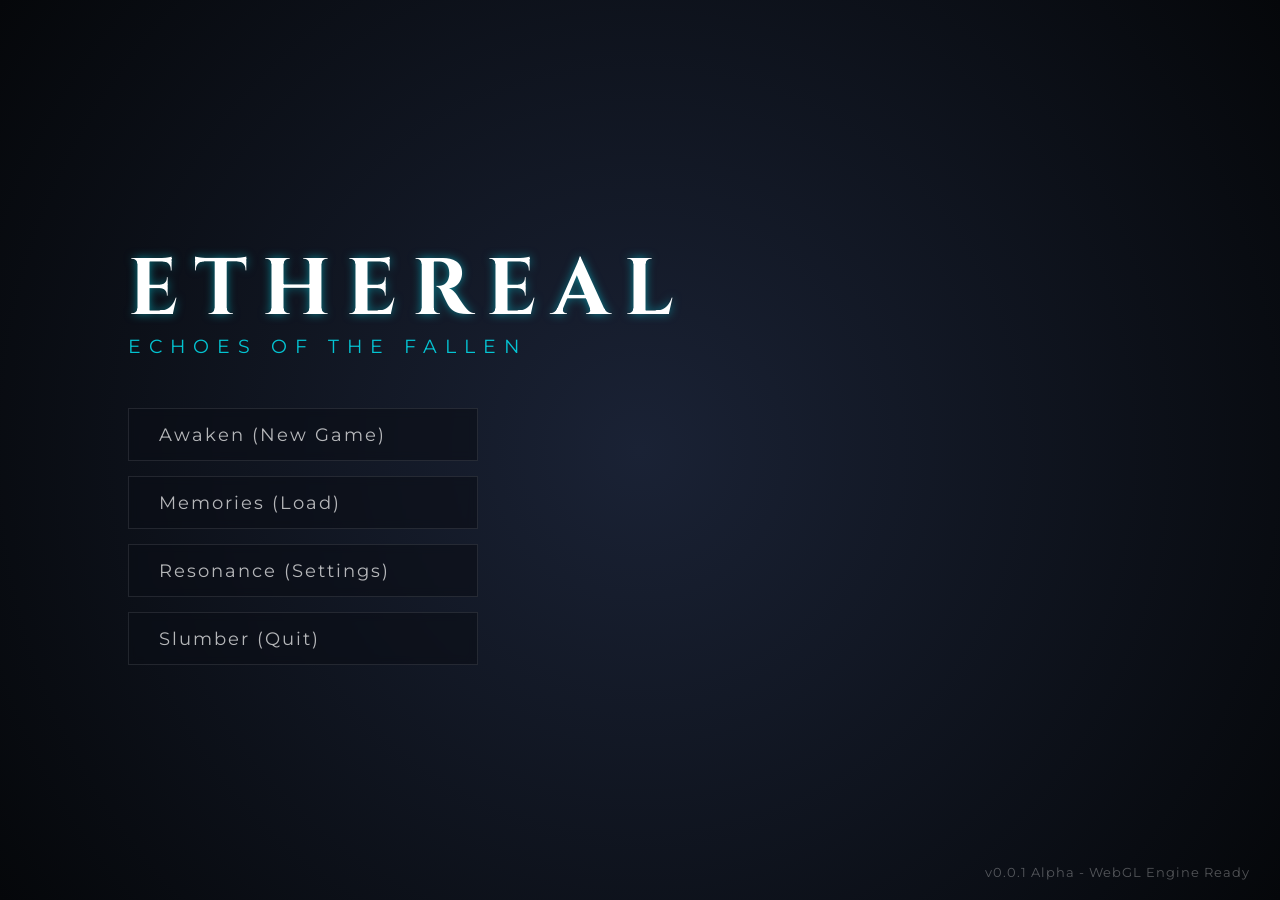
<file: index.html>
<!DOCTYPE html>
<html lang="en">
<head>
    <meta charset="UTF-8">
    <meta name="viewport" content="width=device-width, initial-scale=1.0">
    <title>Project: Ethereal - Main Menu</title>
    <link rel="stylesheet" href="style.css">
    <link href="https://fonts.googleapis.com/css2?family=Cinzel:wght@400;700&family=Montserrat:wght@300;400&display=swap" rel="stylesheet">
</head>
<body>
    <div id="particle-container"></div>

    <div class="game-background"></div>

    <div class="menu-container">
        <div class="game-title">
            <h1 class="title-main">ETHEREAL</h1>
            <p class="title-sub">ECHOES OF THE FALLEN</p>
        </div>

        <nav class="menu-options">
            <button class="menu-btn" data-action="new-game">
                <span class="btn-text">Awaken (New Game)</span>
                <div class="btn-glare"></div>
            </button>
            <button class="menu-btn" data-action="load-game">
                <span class="btn-text">Memories (Load)</span>
                <div class="btn-glare"></div>
            </button>
            <button class="menu-btn" data-action="settings">
                <span class="btn-text">Resonance (Settings)</span>
                <div class="btn-glare"></div>
            </button>
            <button class="menu-btn" data-action="extra-modes" style="display: none;">
                <span class="btn-text">Realms (Extras)</span>
                <div class="btn-glare"></div>
            </button>
            <button class="menu-btn" data-action="quit">
                <span class="btn-text">Slumber (Quit)</span>
                <div class="btn-glare"></div>
            </button>
        </nav>
        
        <div class="version-info">v0.0.1 Alpha - WebGL Engine Ready</div>
    </div>

    <div id="loading-screen" class="hidden">
        <div class="loading-content">
            <div class="loading-icon"></div>
            <div class="loading-text">Synchronizing World Data...</div>
            <div class="progress-bar-container">
                <div class="progress-bar" id="progress-bar"></div>
            </div>
            <div class="progress-percentage" id="progress-text">0%</div>
        </div>
    </div>

    <div id="game-world" class="hidden-world">
        <div class="layer sky"></div>
        <div class="layer mountains-back"></div>
        <div class="layer mountains-front"></div>
        <div class="ground" id="walkable-ground"></div>
        
        <div id="player">
            <div class="player-sprite" id="player-visual">
                <div class="player-core"></div>
                <div class="player-trail"></div>
                
                <div class="sword-slash" id="sword-slash"></div>
            </div>
        </div>

        <div class="enemy" id="enemy-1">
            <div class="enemy-core"></div>
            <div class="enemy-hp-bar"><div class="enemy-hp-fill" id="enemy-hp-fill"></div></div>
        </div>

    </div>

    <script src="script.js"></script>
</body>
</html>
</file>
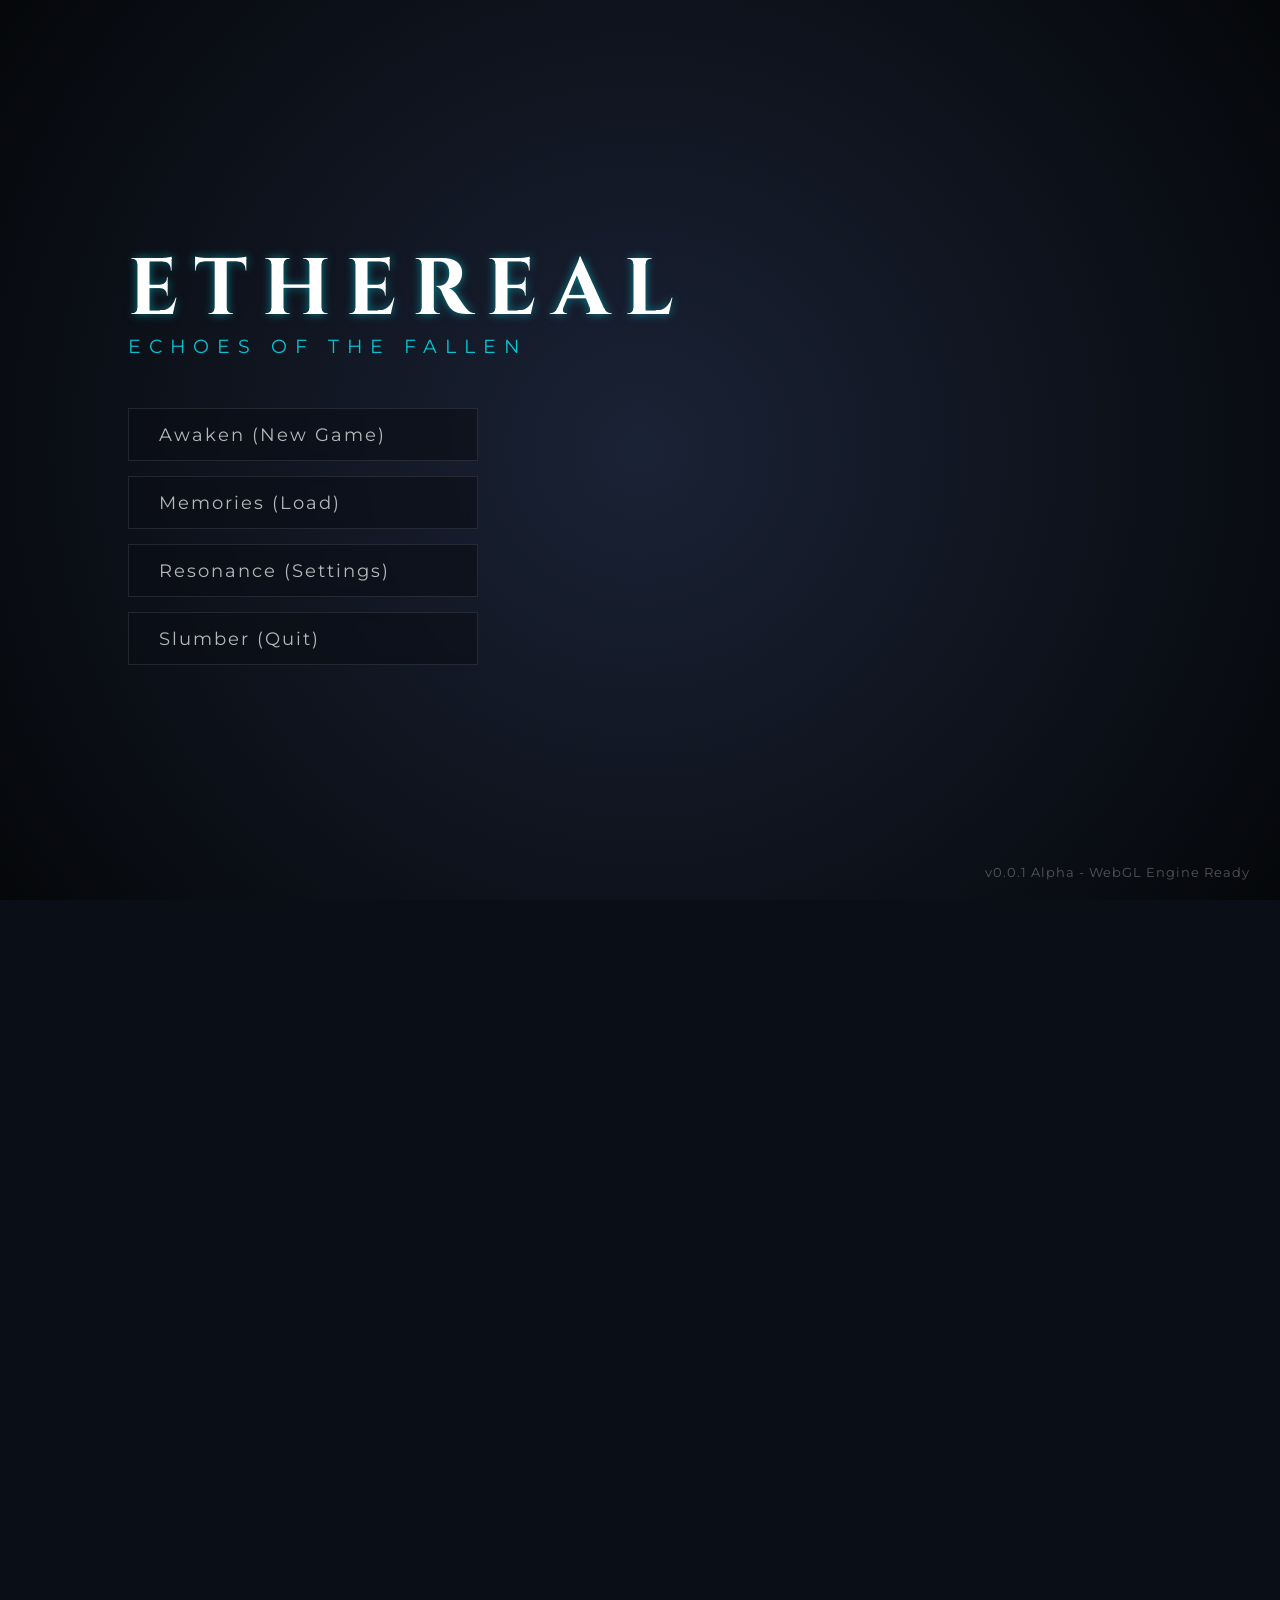
<file: game.html>
<!DOCTYPE html>
<html lang="en">
<head>
    <meta charset="UTF-8">
    <meta name="viewport" content="width=device-width, initial-scale=1.0">
    <title>Project: Ethereal - Main Menu</title>
    <link rel="stylesheet" href="style.css">
    <link href="https://fonts.googleapis.com/css2?family=Cinzel:wght@400;700&family=Montserrat:wght@300;400&display=swap" rel="stylesheet">
</head>
<body>
    <div id="particle-container"></div>

    <div class="game-background"></div>

    <div class="menu-container">
        <div class="game-title">
            <h1 class="title-main">ETHEREAL</h1>
            <p class="title-sub">ECHOES OF THE FALLEN</p>
        </div>

        <nav class="menu-options">
            <button class="menu-btn" data-action="new-game">
                <span class="btn-text">Awaken (New Game)</span>
                <div class="btn-glare"></div>
            </button>
            <button class="menu-btn" data-action="load-game">
                <span class="btn-text">Memories (Load)</span>
                <div class="btn-glare"></div>
            </button>
            <button class="menu-btn" data-action="settings">
                <span class="btn-text">Resonance (Settings)</span>
                <div class="btn-glare"></div>
            </button>
            <button class="menu-btn" data-action="extra-modes" style="display: none;">
                <span class="btn-text">Realms (Extras)</span>
                <div class="btn-glare"></div>
            </button>
            <button class="menu-btn" data-action="quit">
                <span class="btn-text">Slumber (Quit)</span>
                <div class="btn-glare"></div>
            </button>
        </nav>
        
        <div class="version-info">v0.0.1 Alpha - WebGL Engine Ready</div>
    </div>
<div id="loading-screen" class="hidden">
        <div class="loading-content">
            <div class="loading-icon"></div>
            <div class="loading-text">Synchronizing World Data...</div>
            <div class="progress-bar-container">
                <div class="progress-bar" id="progress-bar"></div>
            </div>
            <div class="progress-percentage" id="progress-text">0%</div>
        </div>
    </div>
    <div id="game-world" class="hidden-world">
        <div class="layer sky"></div>
        <div class="layer mountains-back"></div>
        <div class="layer mountains-front"></div>
        <div class="ground" id="walkable-ground"></div>
        
        <div id="player">
            <div class="player-sprite" id="player-visual">
                <div class="player-core"></div>
                <div class="player-trail"></div>
            </div>
        </div>
        </div>
    </div>
    ```

---

### Bước 2: Thêm Nghệ thuật Môi trường vào `style.css`

Mở file `style.css`, cuộn xuống **DƯỚI CÙNG** và dán toàn bộ đoạn mã này. Chú ý cách tôi dùng `box-shadow` và màu sắc để tạo cảm giác mặt đất đang phát ra nguồn năng lượng bí ẩn.

```css
/* =========================================
   HỆ THỐNG THẾ GIỚI MỞ (GAME WORLD)
   ========================================= */

#game-world {
    position: absolute;
    top: 0;
    left: 0;
    width: 100vw;
    height: 100vh;
    overflow: hidden;
    background-color: var(--bg-dark);
    z-index: 50; /* Nằm dưới Loading Screen nhưng trên Menu */
    opacity: 0;
    pointer-events: none; /* Không cho tương tác khi chưa load xong */
    transition: opacity 2s ease-in-out; /* Hiệu ứng sáng dần lên (Fade in) siêu mượt */
}

/* Class kích hoạt thế giới sau khi load xong */
#game-world.active {
    opacity: 1;
    pointer-events: auto;
}

.layer {
    position: absolute;
    bottom: 0;
    left: 0;
    width: 100%;
    height: 100%;
}

/* 1. Bầu trời ma thuật (Gradient từ tối sang xanh sẫm) */
.sky {
    background: linear-gradient(to bottom, #05070a 0%, #111827 50%, #1e293b 100%);
    z-index: 1;
}

/* 2. Dãy núi xa (Dùng kỹ thuật Inline SVG để vẽ núi trực tiếp bằng code) */
.mountains-back {
    height: 60%;
    /* Mã hóa SVG thành background image */
    background: url('data:image/svg+xml;utf8,<svg viewBox="0 0 1000 300" xmlns="http://www.w3.org/2000/svg"><path d="M0,300 L0,150 L150,50 L300,200 L500,80 L700,220 L850,100 L1000,250 L1000,300 Z" fill="%230f172a"/></svg>') repeat-x bottom left;
    background-size: auto 100%;
    z-index: 2;
    opacity: 0.6; /* Mờ đi để tạo hiệu ứng không khí xa xăm */
}

/* 3. Dãy núi gần (Màu đậm hơn, sắc nét hơn) */
.mountains-front {
    height: 40%;
    background: url('data:image/svg+xml;utf8,<svg viewBox="0 0 1000 300" xmlns="http://www.w3.org/2000/svg"><path d="M0,300 L0,200 L100,120 L250,220 L400,150 L600,250 L800,130 L1000,200 L1000,300 Z" fill="%23090e17"/></svg>') repeat-x bottom left;
    background-size: auto 100%;
    z-index: 3;
}

/* 4. Mặt đất (Nơi nhân vật sẽ đứng và chiến đấu) */
.ground {
    position: absolute;
    bottom: 0;
    left: 0;
    width: 100%;
    height: 15vh; /* Chiếm 15% chiều cao màn hình từ dưới lên */
    background: linear-gradient(to bottom, #020406 0%, #000000 100%);
    
    /* Viền trên cùng phát sáng màu Cyan ma thuật */
    border-top: 2px solid var(--primary-color);
    box-shadow: 0 -15px 40px rgba(0, 240, 255, 0.15), 
                inset 0 10px 20px rgba(0, 240, 255, 0.05);
    z-index: 10;
}
    <script src="script.js"></script> </body>
</html>
    <script src="script.js"></script>
</body>
</html>
</file>
<file: style.css>
:root {
    --primary-color: #00f0ff; 
    --bg-dark: #0a0e17;
    --text-glow: 0 0 10px rgba(0, 240, 255, 0.5);
    --btn-bg: rgba(10, 14, 23, 0.6);
    --font-title: 'Cinzel', serif;
    --font-ui: 'Montserrat', sans-serif;
}

* {
    margin: 0;
    padding: 0;
    box-sizing: border-box;
    user-select: none; 
}

body, html {
    width: 100vw;
    height: 100vh;
    overflow: hidden;
    background-color: var(--bg-dark);
    font-family: var(--font-ui);
}

/* Background gradient u ám bí ẩn */
.game-background {
    position: absolute;
    top: 0;
    left: 0;
    width: 100%;
    height: 100%;
    background: radial-gradient(circle at center, #1a2235 0%, #05070a 100%);
    z-index: 1;
}

/* Hạt particles JS sẽ sinh ra ở đây */
#particle-container {
    position: absolute;
    width: 100%;
    height: 100%;
    z-index: 2;
    pointer-events: none;
}

.menu-container {
    position: relative;
    z-index: 10;
    display: flex;
    flex-direction: column;
    justify-content: center;
    height: 100%;
    padding-left: 10%; 
}

/* Xử lý Title */
.game-title {
    margin-bottom: 50px;
    animation: float 4s ease-in-out infinite;
}

.title-main {
    font-family: var(--font-title);
    font-size: 5rem;
    color: #ffffff;
    letter-spacing: 15px;
    text-shadow: var(--text-glow);
}

.title-sub {
    font-size: 1.2rem;
    color: var(--primary-color);
    letter-spacing: 8px;
    margin-top: -10px;
    opacity: 0.8;
}

/* Xử lý Navigation Buttons */
.menu-options {
    display: flex;
    flex-direction: column;
    gap: 15px;
    width: 350px;
}

.menu-btn {
    position: relative;
    background: var(--btn-bg);
    border: 1px solid rgba(255, 255, 255, 0.1);
    padding: 15px 30px;
    text-align: left;
    cursor: pointer;
    overflow: hidden;
    transition: all 0.3s ease;
    backdrop-filter: blur(5px);
}

.btn-text {
    position: relative;
    z-index: 2;
    color: rgba(255, 255, 255, 0.7);
    font-family: var(--font-ui);
    font-size: 1.1rem;
    font-weight: 400;
    letter-spacing: 2px;
    transition: color 0.3s ease, transform 0.3s ease;
    display: block;
}

.menu-btn:hover {
    border-color: var(--primary-color);
    box-shadow: inset 0 0 20px rgba(0, 240, 255, 0.2);
    transform: translateX(15px); 
}

.menu-btn:hover .btn-text {
    color: #ffffff;
    text-shadow: 0 0 8px var(--primary-color);
    transform: scale(1.05);
}

.menu-btn .btn-glare {
    position: absolute;
    top: 0;
    left: -100%;
    width: 50%;
    height: 100%;
    background: linear-gradient(90deg, transparent, rgba(0, 240, 255, 0.4), transparent);
    transform: skewX(-20deg);
    transition: 0s;
    z-index: 1;
}

.menu-btn:hover .btn-glare {
    left: 200%;
    transition: left 0.6s ease-in-out;
}

.version-info {
    position: absolute;
    bottom: 20px;
    right: 30px;
    color: rgba(255,255,255,0.3);
    font-size: 0.8rem;
    letter-spacing: 1px;
}

@keyframes float {
    0% { transform: translateY(0px); }
    50% { transform: translateY(-10px); }
    100% { transform: translateY(0px); }
}

/* =========================================
   HỆ THỐNG LOADING SCREEN
   ========================================= */

#loading-screen {
    position: fixed;
    top: 0;
    left: 0;
    width: 100vw;
    height: 100vh;
    background-color: var(--bg-dark); 
    z-index: 999; 
    display: flex;
    justify-content: center;
    align-items: center;
    opacity: 1;
    transition: opacity 0.8s ease-in-out;
}

#loading-screen.hidden {
    opacity: 0;
    pointer-events: none;
}

.loading-content {
    display: flex;
    flex-direction: column;
    align-items: center;
    width: 60%;
    max-width: 700px;
}

.loading-icon {
    width: 50px;
    height: 50px;
    border: 3px solid transparent;
    border-top-color: var(--primary-color);
    border-bottom-color: var(--primary-color);
    border-radius: 50%;
    animation: spin 1.2s cubic-bezier(0.5, 0.1, 0.4, 0.9) infinite;
    margin-bottom: 25px;
}

.loading-text {
    color: rgba(255, 255, 255, 0.8);
    font-family: var(--font-ui);
    letter-spacing: 3px;
    margin-bottom: 15px;
    text-shadow: 0 0 8px var(--primary-color);
    height: 24px; 
}

.progress-bar-container {
    width: 100%;
    height: 3px;
    background-color: rgba(255, 255, 255, 0.1);
    border-radius: 2px;
    overflow: hidden;
    position: relative;
    box-shadow: inset 0 0 5px rgba(0,0,0,0.5);
}

.progress-bar {
    width: 0%;
    height: 100%;
    background-color: var(--primary-color);
    box-shadow: 0 0 10px var(--primary-color), 0 0 20px var(--primary-color);
    transition: width 0.1s linear; 
}

.progress-percentage {
    margin-top: 15px;
    color: var(--primary-color);
    font-family: var(--font-title);
    font-size: 1.2rem;
    letter-spacing: 2px;
}

@keyframes spin {
    0% { transform: rotate(0deg); }
    100% { transform: rotate(360deg); }
}

/* =========================================
   HỆ THỐNG THẾ GIỚI MỞ (GAME WORLD)
   ========================================= */

#game-world {
    position: absolute;
    top: 0;
    left: 0;
    width: 100vw;
    height: 100vh;
    overflow: hidden;
    background-color: var(--bg-dark);
    z-index: 50; 
    opacity: 0;
    pointer-events: none; 
    transition: opacity 2s ease-in-out; 
}

#game-world.active {
    opacity: 1;
    pointer-events: auto;
}

.layer {
    position: absolute;
    bottom: 0;
    left: 0;
    width: 100%;
    height: 100%;
}

.sky {
    background: linear-gradient(to bottom, #05070a 0%, #111827 50%, #1e293b 100%);
    z-index: 1;
}

.mountains-back {
    height: 60%;
    background: url('data:image/svg+xml;utf8,<svg viewBox="0 0 1000 300" xmlns="http://www.w3.org/2000/svg"><path d="M0,300 L0,150 L150,50 L300,200 L500,80 L700,220 L850,100 L1000,250 L1000,300 Z" fill="%230f172a"/></svg>') repeat-x bottom left;
    background-size: auto 100%;
    z-index: 2;
    opacity: 0.6; 
}

.mountains-front {
    height: 40%;
    background: url('data:image/svg+xml;utf8,<svg viewBox="0 0 1000 300" xmlns="http://www.w3.org/2000/svg"><path d="M0,300 L0,200 L100,120 L250,220 L400,150 L600,250 L800,130 L1000,200 L1000,300 Z" fill="%23090e17"/></svg>') repeat-x bottom left;
    background-size: auto 100%;
    z-index: 3;
}

/* 4. Mặt đất (Nơi nhân vật sẽ đứng và chiến đấu) - CẬP NHẬT HIỆU ỨNG PARALLAX Ở ĐÂY */
.ground {
    position: absolute;
    bottom: 0;
    left: 0;
    width: 100%;
    height: 15vh;
    /* Thêm các vạch kẻ dọc mờ ảo (Lưới không gian) để thấy rõ tốc độ chạy */
    background: 
        repeating-linear-gradient(90deg, transparent, transparent 200px, rgba(0, 240, 255, 0.15) 200px, rgba(0, 240, 255, 0.15) 202px),
        linear-gradient(to bottom, #020406 0%, #000000 100%);
    
    border-top: 2px solid var(--primary-color);
    box-shadow: 0 -15px 40px rgba(0, 240, 255, 0.15), 
                inset 0 10px 20px rgba(0, 240, 255, 0.05);
    z-index: 10;
    will-change: background-position; /* Tối ưu hóa GPU cho việc cuộn */
}

/* =========================================
   HỆ THỐNG NHÂN VẬT & ANIMATION
   ========================================= */

#player {
    position: absolute;
    bottom: 15vh; 
    left: 10vw; 
    width: 40px;  
    height: 80px; 
    z-index: 20;
    will-change: transform; 
}

.player-sprite {
    width: 100%;
    height: 100%;
    position: relative;
    transition: transform 0.1s ease-out; 
}

.player-core {
    width: 100%;
    height: 100%;
    background: linear-gradient(180deg, #ffffff 0%, var(--primary-color) 100%);
    border-radius: 20px 20px 5px 5px; 
    box-shadow: 0 0 20px var(--primary-color), 
                inset 0 0 10px rgba(255,255,255,0.8);
    position: relative;
    z-index: 2;
}

.player-trail {
    position: absolute;
    bottom: -5px;
    left: 10%;
    width: 80%;
    height: 10px;
    background: var(--primary-color);
    border-radius: 50%;
    filter: blur(8px);
    opacity: 0.8;
}

/* --- HỆ THỐNG ANIMATION CƠ BẢN --- */

@keyframes breathe {
    0%, 100% { transform: scaleY(1); }
    50% { transform: scaleY(0.95) translateY(2px); }
}
.idle .player-core {
    animation: breathe 2s infinite ease-in-out;
}

.running .player-core {
    transform: skewX(-10deg) scaleY(0.95);
    box-shadow: 0 0 30px var(--primary-color);
}

.jumping .player-core {
    transform: scaleY(1.1) scaleX(0.9);
}
/* =========================================
   HỆ THỐNG COMBAT: HIỆU ỨNG CHÉM KIẾM
   ========================================= */

/* Trạng thái ban đầu của nhát chém (Ẩn đi) */
.sword-slash {
    position: absolute;
    top: 5px;
    left: 20px; /* Xuất hiện ở phía trước mặt nhân vật */
    width: 80px;
    height: 80px;
    
    /* Dùng viền để tạo hình bán nguyệt sắc lẹm */
    border-right: 8px solid #ffffff;
    border-top: 8px solid transparent;
    border-bottom: 8px solid transparent;
    border-radius: 50%;
    
    /* Hiệu ứng phát sáng mạnh màu Cyan */
    filter: drop-shadow(0 0 10px var(--primary-color)) drop-shadow(0 0 20px var(--primary-color));
    
    opacity: 0; /* Mặc định là tàng hình */
    transform-origin: center left;
    pointer-events: none;
    z-index: 5;
}

/* Khi nhân vật rơi vào trạng thái 'attacking', kích hoạt Animation chém */
.attacking .sword-slash {
    animation: slashAnimation 0.25s ease-out forwards;
}

/* Animation của lưỡi kiếm: Phóng to, chém vòng cung và mờ dần */
@keyframes slashAnimation {
    0% { opacity: 1; transform: scale(0.5) rotate(-60deg) translateX(-10px); }
    50% { opacity: 1; transform: scale(1.3) rotate(20deg) translateX(10px); }
    100% { opacity: 0; transform: scale(1.6) rotate(100deg) translateX(20px); }
}

/* Hiệu ứng cho bản thể nhân vật khi chém (Nhào người tới trước, phát sáng rực lên) */
.attacking .player-core {
    transform: skewX(-15deg) scaleX(1.1);
    box-shadow: 0 0 40px #ffffff;
    background: #ffffff; /* Sáng chói lên */
}
/* =========================================
   HỆ THỐNG KẺ ĐỊCH (ENEMIES)
   ========================================= */

.enemy {
    position: absolute;
    bottom: 15vh; /* Cùng độ cao với nhân vật */
    left: 0; 
    width: 50px;
    height: 50px;
    z-index: 15;
    will-change: transform;
    transition: filter 0.2s; /* Dùng để chớp trắng khi bị hit */
}

/* Bản thể quái vật (Hình vuông bo tròn nhẹ, lơ lửng) */
.enemy-core {
    width: 100%;
    height: 100%;
    background: linear-gradient(180deg, #ff0055 0%, #4a0000 100%);
    border-radius: 10px;
    box-shadow: 0 0 20px rgba(255, 0, 85, 0.6), inset 0 0 10px rgba(255, 255, 255, 0.3);
    animation: floatEnemy 3s ease-in-out infinite; /* Hiệu ứng bay bồng bềnh */
}

/* Thanh máu (HP Bar) của quái */
.enemy-hp-bar {
    position: absolute;
    top: -15px;
    left: 10%;
    width: 80%;
    height: 4px;
    background: #000;
    border: 1px solid rgba(255,255,255,0.2);
    border-radius: 2px;
}

.enemy-hp-fill {
    width: 100%; /* Máu ban đầu 100% */
    height: 100%;
    background: #ff0055;
    transition: width 0.2s ease-out; /* Tụt máu mượt mà */
}

/* --- CÁC TRẠNG THÁI KHI BỊ CHÉM --- */

/* Khi bị chém trúng: Chớp trắng lóe lên */
.enemy.hit .enemy-core {
    background: #ffffff;
    box-shadow: 0 0 30px #ffffff;
}

/* Khi chết: Tan biến (Fade out + Scale down) */
.enemy.dead {
    pointer-events: none;
    animation: deathAnimation 0.5s forwards;
}

@keyframes floatEnemy {
    0%, 100% { transform: translateY(0); }
    50% { transform: translateY(-10px); }
}

@keyframes deathAnimation {
    0% { opacity: 1; transform: scale(1); }
    100% { opacity: 0; transform: scale(0) rotate(45deg); }
}
</file>
